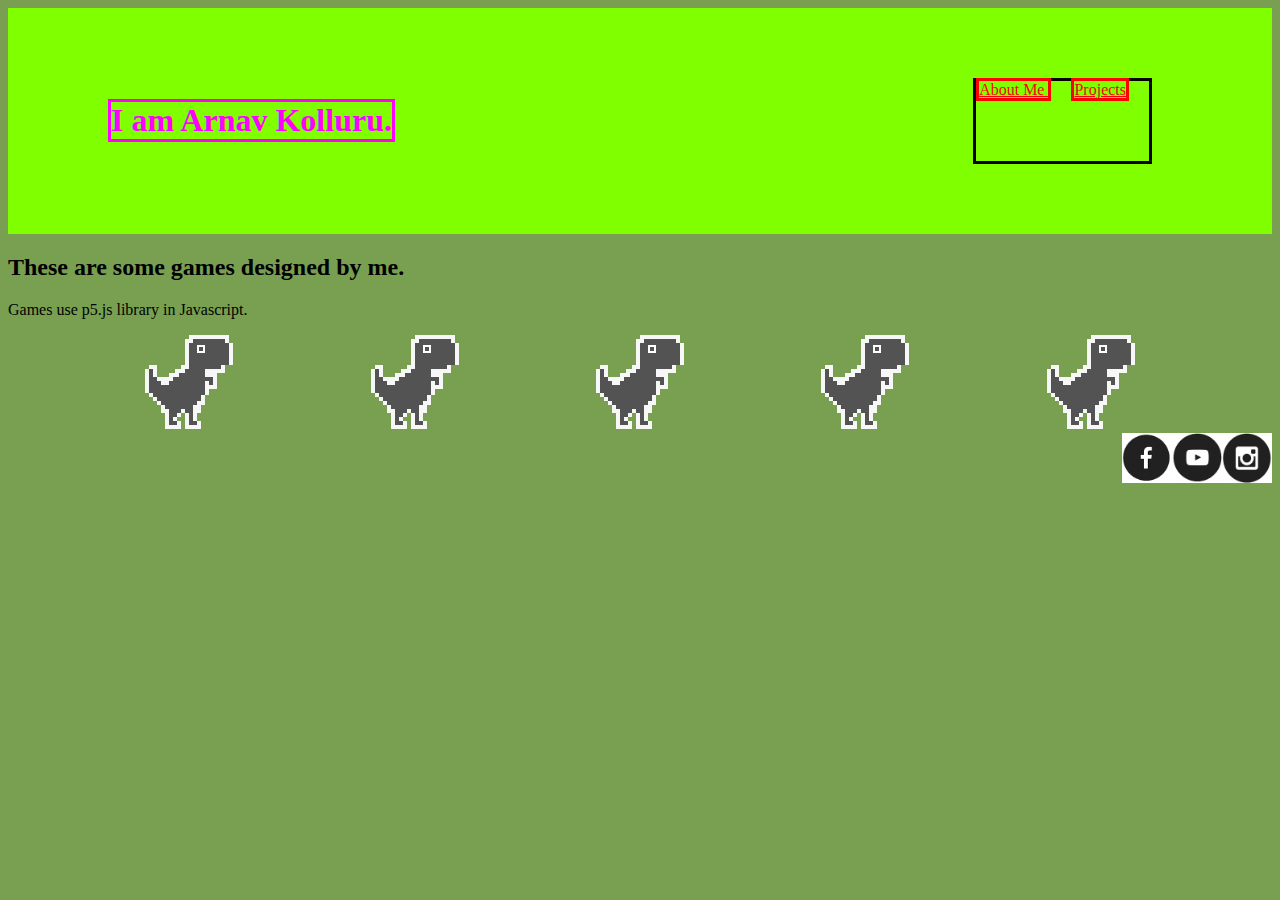
<file: index.html>
<!DOCTYPE html>
<html>
    <head>
<title>
    My Portfolio Page
</title>
<link rel="stylesheet" type = "text/css" href = "style.css"/>
    

    </head>
    <body>
        <div class = "header">

   <h1>I am Arnav Kolluru.</h1> 

<div class = "menu">


<a href = "Aboutme.html">
    About Me
</a>
<a href = "Projects.html">
    Projects
</a>
</div>
</div>
<h2>
    These are some games designed by me.
</h2>
<p>
    Games use p5.js library in Javascript. 
</p>
<div class = "grid">
    <div class = "item">

    
<a href = "https://editor.p5js.org/seacoder011/sketches/Bb4OXTWsR">
    <img src = "trex_collided.png"/> 
    
    
</a>
<p>
    Balloon Buster Game
</p>
</div>
<div class = "item">


<a href = "https://editor.p5js.org/seacoder011/sketches/LBBj_GJov">
    <img src = "trex_collided.png"/> 
    
    
</a>
<p>
    Trex Runner Game
</p>
</div>
<div class = "item">


<a href = "https://editor.p5js.org/seacoder011/sketches/Bb4OXTWsR">
    <img src = "trex_collided.png"/> 
    
    
</a>
<p>
    Balloon Buster Game
</p>
</div>
<div class = "item">


    <a href = "https://editor.p5js.org/seacoder011/sketches/Bb4OXTWsR">
        <img src = "trex_collided.png"/> 
        
        
    </a>
    <p>
        Balloon Buster Game
    </p>
    </div>
<div class ="item">



<a href = "https://editor.p5js.org/seacoder011/sketches/LBBj_GJov">
    <img src = "trex_collided.png"/> 
    
    
</a>
<p>
    Trex Runner Game
</p>
</div>
</div>
<div class ="footer">
<a href = "https://www.facebook.com/">
<img src = "fb.png" width = 50 height = 50/>
</a>
<a href = "https://www.youtube.com"/>
    <img src = "youtube.png" width = 50 height = 50/>
    </a>
    <a href = "https://www.instagram.com/">
        <img src = "insta.png" width = 50 height = 50/>
        </a>
    </div>
    </body>
</html>
</file>
<file: style.css>
h1{
    color: fuchsia;
    margin-left: 30px;

}
.header *{
    border:solid;
    
    


}
.header{
    background-color: chartreuse;
    display: flex;
    justify-content:space-between;
    padding:70px;
    text-decoration-color:rgb(red, green, blue);
    

}
.grid{
    display: flex;
    justify-content: space-evenly;
    flex-wrap: wrap;

}
.footer{
    display: flex;
    justify-content: flex-end;
    
}
body{
background-color:#78A050;

}

 a:link{
     color:red
     
 }
 a:visited{
     color:blue
 }
 .menu{
  
    margin-right: 50px;


 }
 .menu a{
     margin-right: 20px;

 }
 .item{
     position:relative;

 }
 .item p{
     position:absolute;
     top:50%;
     left:50%;
     transform:translate(-50%,-50%);
     opacity: 0;


 }
.item:hover p{
    opacity:0.33;

}
</file>
